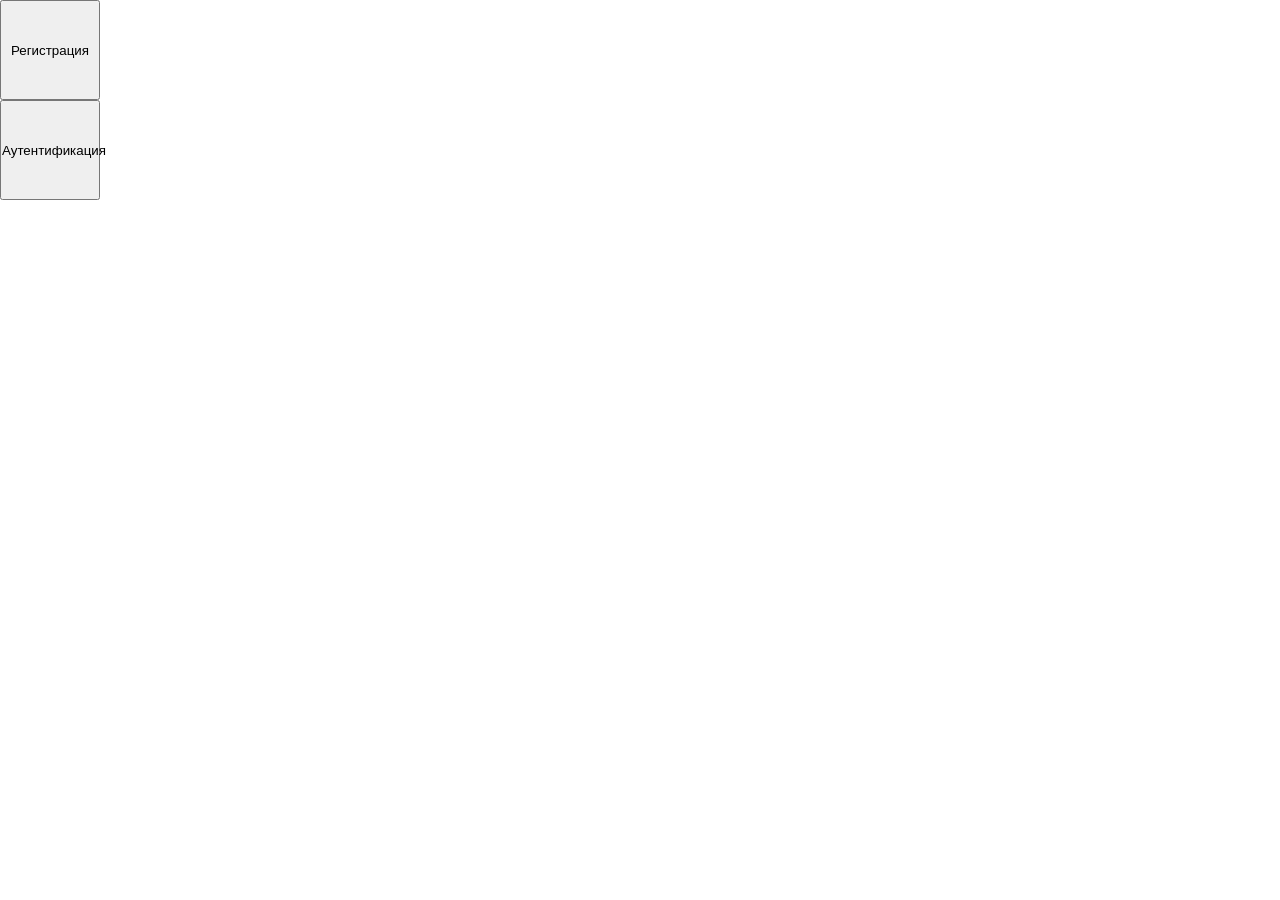
<file: feature/homework-12/index.html>
<!DOCTYPE html>
<html lang="en">
<head>
  <meta charset="UTF-8">
  <meta name="viewport" content="width=device-width, initial-scale=1.0">
  <title>Document</title>
  <link rel="stylesheet" href="style.css">
</head>
<body>
  <div class="overlay" id="overlay"></div>

  <button class="button" id="registration-button">Регистрация</button>
  <button class="button" id="auth-button">Аутентификация</button>

  <div id="registration-modal" class="modal">
    <button class="modal-close-button" type="button">X</button>

    <h1>Регистрация</h1>

<form>
  <label>Логин</label>
  <input type="text" name="login">

  <label>Почта</label>
  <input type="email" name="email">

  <label>Пароль</label>
  <input type="password" name="password">

  <label>Повторите пароль</label>
  <input type="password" name="repeatPassword">

  <button type="submit">Отправить</button>
</form>

  <div id="auth-modal" class="modal">
    <button class="modal-close-button" type="button">X</button>

    <h1>Аутентификация</h1>

    <form>
      <label>Логин</label>
      <input type="text" name="login">

      <label>Пароль</label>
      <input type="password" name="password">

      <button type="submit">Войти</button>
    </form>
  </div>

  <script type="module" src="script.js"></script>
</body>
</html>
</file>
<file: feature/homework-12/style.css>
* {
  margin: 0;
  padding: 0;
}

.button {
  display: block;
  width: 100px;
  height: 100px;
}

.modal-close-button {
  display: block;
  position: absolute;
  top: 10px;
  right: 10px;
  border: none;
  background-color: transparent;
  cursor: pointer;
  padding: 10px;
}

.modal {
  position: absolute;
  display: none;
  top: 50%;
  left: 50%;
  transform: translate(-50%, -50%);
  width: 60rem;
  height: 50rem;
  background-color: #fff;
  border-radius: 20px;
}

.modal-showed {
  display: block;
}

.overlay {
  width: 100%;
  height: 100%;
  position: absolute;
  display: none;
  background-color: rgb(0, 0, 0, 0.6);
}

.overlay-showed {
  display: block;
}
</file>
